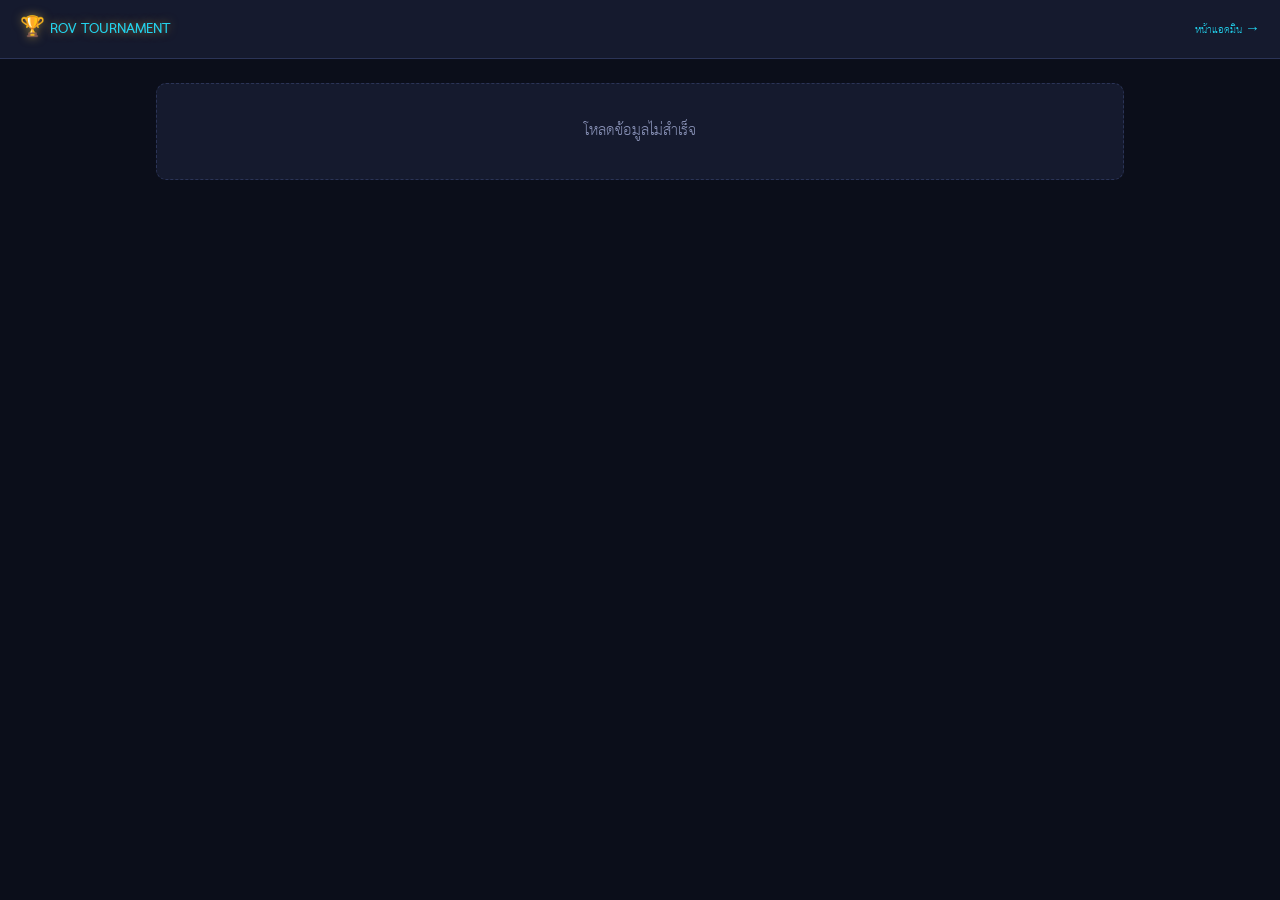
<file: index.html>
<!doctype html>
<html lang="th">
<head>
  <meta charset="utf-8" />
  <meta name="viewport" content="width=device-width, initial-scale=1" />
  <title>ตารางแข่งขัน ROV</title>
  <link rel="stylesheet" href="css/style.css" />
</head>
<body>
  <header class="toolbar">
    <h1>🏆 ROV TOURNAMENT</h1>
    <a href="admin.html" class="nav-link">หน้าแอดมิน &rarr;</a>
  </header>

  <main>
    <div id="placeholder" class="placeholder">กำลังโหลดข้อมูลการแข่งขัน...</div>

    <div id="content" hidden>
      <div id="champion-section" hidden>
        <div class="champion-banner">
          <div class="label">🏆 ทีมแชมป์เปี้ยน 🏆</div>
          <div class="name" id="champion-name"></div>
        </div>
      </div>

      <div id="next-match-section" class="card live-card" hidden>
        <div class="live-badge">🔴 LIVE</div>
        <h2 id="next-match-heading">คู่ถัดไป</h2>
        <div class="next-match">
          <div class="team" id="next-team-a"></div>
          <div class="vs-wrap"><div class="vs">VS</div></div>
          <div class="team" id="next-team-b"></div>
        </div>
      </div>

      <div class="card">
        <h2>ตารางอันดับ</h2>
        <table class="rov standings">
          <thead>
            <tr>
              <th>ทีม</th>
              <th>แข่ง</th>
              <th>ชนะ</th>
              <th>แพ้</th>
              <th>คะแนน</th>
              <th>เซต +/-</th>
            </tr>
          </thead>
          <tbody id="standings-body"></tbody>
        </table>
      </div>

      <div class="card">
        <h2>ตารางแข่งทั้งหมด (พบกันหมด)</h2>
        <table class="rov">
          <thead>
            <tr>
              <th>คู่แข่ง</th>
              <th>ผล</th>
              <th>MVP</th>
            </tr>
          </thead>
          <tbody id="matches-body"></tbody>
        </table>
      </div>

      <div id="final-section" class="card" hidden>
        <h2>รอบชิงชนะเลิศ</h2>
        <table class="rov">
          <tbody id="final-body"></tbody>
        </table>
      </div>

      <div id="mvp-section" class="card" hidden>
        <h2>🌟 สถิติ MVP</h2>
        <table class="rov">
          <thead>
            <tr>
              <th>ผู้เล่น</th>
              <th>จำนวนครั้งที่ได้ MVP</th>
            </tr>
          </thead>
          <tbody id="mvp-body"></tbody>
        </table>
      </div>
    </div>
  </main>

  <script src="js/config.js"></script>
  <script src="js/display.js"></script>
</body>
</html>
</file>
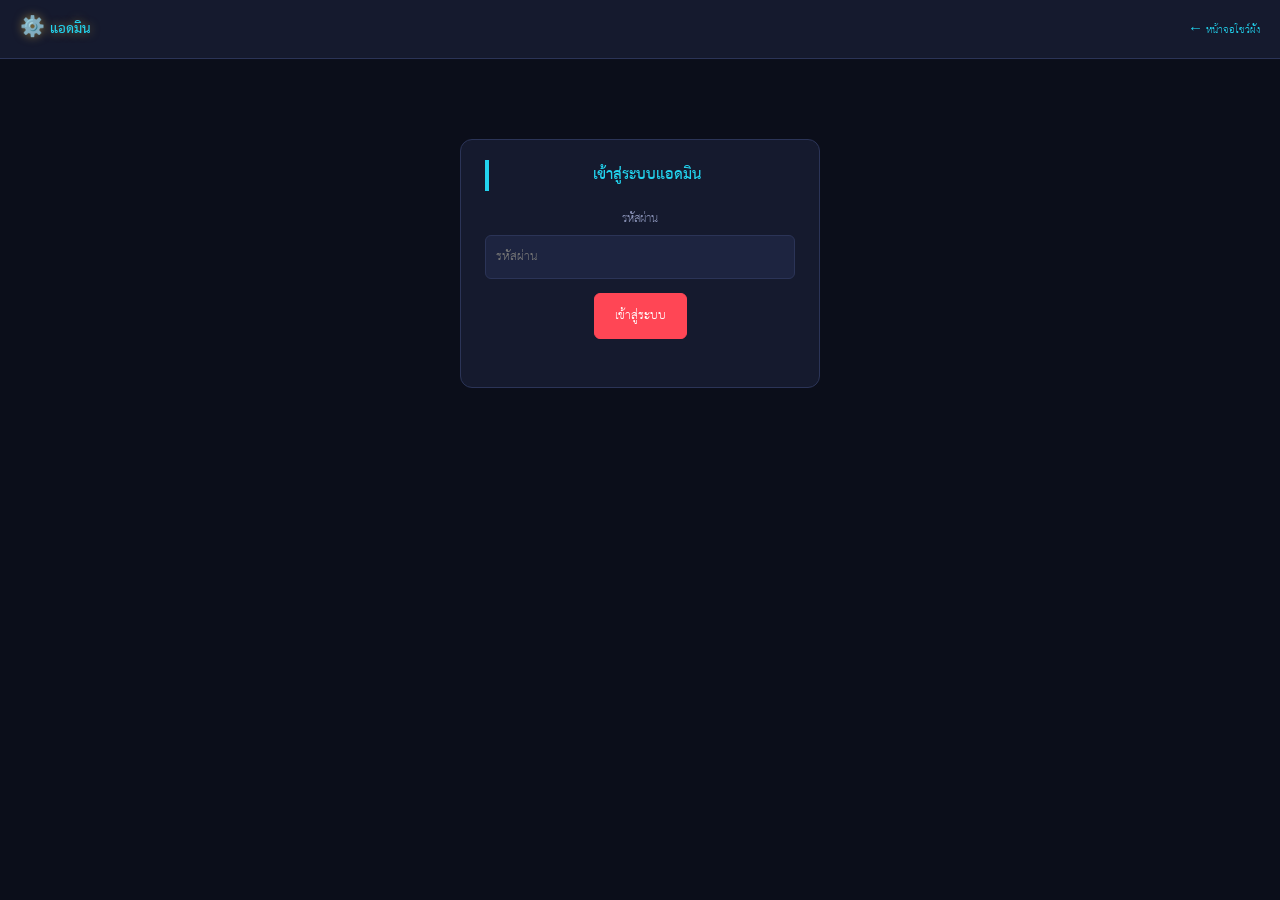
<file: admin.html>
<!doctype html>
<html lang="th">
<head>
  <meta charset="utf-8" />
  <meta name="viewport" content="width=device-width, initial-scale=1" />
  <meta name="robots" content="noindex, nofollow" />
  <title>แอดมิน — ROV Tournament</title>
  <link rel="stylesheet" href="css/style.css" />
</head>
<body>
  <header class="toolbar">
    <h1>⚙️ แอดมิน</h1>
    <a href="index.html" class="nav-link">&larr; หน้าจอโชว์ผัง</a>
  </header>

  <main>
    <div id="gate" class="passcode-gate">
      <div class="card">
        <h2>เข้าสู่ระบบแอดมิน</h2>
        <div class="field">
          <label for="f-passcode">รหัสผ่าน</label>
          <input type="text" id="f-passcode" placeholder="รหัสผ่าน" />
        </div>
        <button id="btn-login" class="btn">เข้าสู่ระบบ</button>
        <div id="login-status" class="status-msg"></div>
      </div>
    </div>

    <div id="dashboard" hidden>
      <div id="setup-card" class="card">
        <h2>ตั้งทีมแข่งขัน</h2>
        <div class="field">
          <label for="f-teams">รายชื่อทีม (บรรทัดละ 1 ทีม)</label>
          <textarea id="f-teams" rows="8" placeholder="ทีม A&#10;ทีม B&#10;ทีม C&#10;..."></textarea>
        </div>
        <button id="btn-setup" class="btn">สุ่มตารางแข่งแบบพบกันหมด</button>
        <div id="setup-status" class="status-msg"></div>
      </div>

      <div id="results-card" class="card" hidden>
        <h2>กรอกผลการแข่งขัน</h2>
        <div id="champion-banner-admin" hidden class="champion-banner">
          <div class="label">🏆 ทีมแชมป์เปี้ยน 🏆</div>
          <div class="name" id="champion-name-admin"></div>
        </div>
        <table class="rov">
          <thead>
            <tr>
              <th>คู่แข่ง</th>
              <th>สกอร์ (2 ใน 3)</th>
              <th>MVP</th>
              <th></th>
            </tr>
          </thead>
          <tbody id="matches-admin-body"></tbody>
        </table>
        <div id="final-admin-section" hidden>
          <h2 style="margin-top:20px">รอบชิงชนะเลิศ</h2>
          <table class="rov">
            <tbody id="final-admin-body"></tbody>
          </table>
        </div>
      </div>

      <div class="card">
        <button id="btn-reset" class="btn secondary">เริ่มใหม่ (ล้างทีมทั้งหมด)</button>
        <div id="reset-status" class="status-msg"></div>
      </div>
    </div>
  </main>

  <script src="js/config.js"></script>
  <script src="js/admin.js"></script>
</body>
</html>
</file>
<file: css/style.css>
@font-face {
  font-family: "TH Sarabun PSK";
  src: url("../assets/fonts/THSarabunPSK.ttf") format("truetype");
  font-weight: normal;
  font-style: normal;
}

@font-face {
  font-family: "TH Sarabun PSK";
  src: url("../assets/fonts/THSarabunPSK-Bold.ttf") format("truetype");
  font-weight: bold;
  font-style: normal;
}

:root {
  --bg: #0b0e1a;
  --panel: #151a2e;
  --panel-light: #1d2440;
  --border: #2b3457;
  --accent: #ff4655;
  --accent2: #22d3ee;
  --gold: #ffd24c;
  --muted: #8a93b8;
  --text: #eef1ff;
}

* {
  box-sizing: border-box;
}

body {
  margin: 0;
  font-family: "TH Sarabun PSK", "Leelawadee UI", "Tahoma", sans-serif;
  font-size: 22px;
  background: var(--bg);
  color: var(--text);
}

.toolbar {
  background: var(--panel);
  border-bottom: 1px solid var(--border);
  padding: 14px 20px;
  display: flex;
  flex-wrap: wrap;
  gap: 12px;
  align-items: center;
  position: sticky;
  top: 0;
  z-index: 10;
}

.toolbar h1 {
  font-size: 20px;
  margin: 0 20px 0 0;
  color: var(--accent2);
  white-space: nowrap;
}

.toolbar .nav-link {
  margin-left: auto;
  color: var(--accent2);
  text-decoration: none;
  font-size: 15px;
}

.toolbar .nav-link:hover {
  text-decoration: underline;
}

main {
  max-width: 1000px;
  margin: 24px auto 60px;
  padding: 0 16px;
}

.hero {
  text-align: center;
  background: linear-gradient(135deg, #2a0e14, #0b0e1a);
  border: 1px solid var(--accent);
  border-radius: 16px;
  padding: 24px;
  margin-bottom: 24px;
}

.hero-title {
  font-size: 34px;
  font-weight: bold;
  color: var(--accent);
  letter-spacing: 1px;
}

.hero-subtitle {
  color: var(--muted);
  font-size: 17px;
  margin-top: 4px;
}

.card {
  background: var(--panel);
  border: 1px solid var(--border);
  border-radius: 12px;
  padding: 20px 24px;
  margin-bottom: 20px;
}

.card h2 {
  font-size: 22px;
  color: var(--accent2);
  margin: 0 0 16px;
  border-left: 4px solid var(--accent2);
  padding-left: 10px;
}

.toolbar h1 {
  text-shadow: 0 0 10px rgba(255, 210, 76, 0.5);
}

.live-card {
  position: relative;
  border-color: var(--accent);
  background: radial-gradient(circle at 50% 0%, rgba(255, 70, 85, 0.12), var(--panel) 70%);
  animation: live-border-pulse 2.2s ease-in-out infinite;
  overflow: hidden;
}

.live-card h2 {
  color: var(--gold);
  border-left-color: var(--gold);
}

.live-badge {
  position: absolute;
  top: 14px;
  right: 18px;
  font-size: 13px;
  font-weight: bold;
  letter-spacing: 1px;
  color: #fff;
  background: var(--accent);
  padding: 3px 10px;
  border-radius: 999px;
  animation: live-badge-blink 1.4s ease-in-out infinite;
}

.next-match {
  display: flex;
  align-items: center;
  justify-content: center;
  gap: 20px;
  padding: 10px 0;
}

.next-match .team {
  font-size: 30px;
  font-weight: bold;
  text-align: center;
  flex: 1;
  text-shadow: 0 0 14px rgba(255, 210, 76, 0.35);
}

.vs-wrap {
  display: flex;
  align-items: center;
  justify-content: center;
  width: 64px;
  height: 64px;
  border-radius: 50%;
  background: radial-gradient(circle, rgba(255, 70, 85, 0.35), transparent 70%);
}

.next-match .vs {
  font-size: 22px;
  color: var(--gold);
  font-weight: bold;
  text-shadow: 0 0 12px rgba(255, 210, 76, 0.8);
  animation: vs-pulse 1.6s ease-in-out infinite;
}

@keyframes live-border-pulse {
  0%, 100% {
    box-shadow: 0 0 0px rgba(255, 70, 85, 0.0), inset 0 0 0px rgba(255, 70, 85, 0);
  }
  50% {
    box-shadow: 0 0 26px rgba(255, 70, 85, 0.55), inset 0 0 20px rgba(255, 70, 85, 0.12);
  }
}

@keyframes live-badge-blink {
  0%, 100% {
    opacity: 1;
  }
  50% {
    opacity: 0.35;
  }
}

@keyframes vs-pulse {
  0%, 100% {
    transform: scale(1);
  }
  50% {
    transform: scale(1.18);
  }
}

@media (prefers-reduced-motion: reduce) {
  .live-card,
  .live-badge,
  .next-match .vs {
    animation: none !important;
  }
}

table.rov {
  width: 100%;
  border-collapse: collapse;
  font-size: 18px;
}

table.rov th,
table.rov td {
  border: 1px solid var(--border);
  padding: 8px 10px;
  text-align: center;
}

table.rov th {
  background: var(--panel-light);
  color: var(--accent2);
}

table.rov tr.played {
  color: var(--muted);
}

table.rov tr.me-first td:first-child {
  color: var(--gold);
  font-weight: bold;
}

.standings td:first-child,
.standings th:first-child {
  text-align: left;
}

.standings tr:nth-child(1) td {
  background: rgba(255, 210, 76, 0.12);
}

.standings tr:nth-child(2) td {
  background: rgba(255, 210, 76, 0.05);
}

.field {
  margin-bottom: 14px;
}

.field label {
  display: block;
  font-size: 17px;
  margin-bottom: 4px;
  color: var(--muted);
}

.field input[type="text"],
.field textarea {
  width: 100%;
  font-family: inherit;
  font-size: 18px;
  padding: 8px 10px;
  border: 1px solid var(--border);
  border-radius: 6px;
  background: var(--panel-light);
  color: var(--text);
}

.btn {
  font-family: inherit;
  font-size: 18px;
  padding: 9px 20px;
  border-radius: 6px;
  border: 1px solid var(--accent);
  background: var(--accent);
  color: #fff;
  cursor: pointer;
}

.btn:hover {
  opacity: 0.9;
}

.btn:disabled {
  background: #5a2228;
  border-color: #5a2228;
  cursor: not-allowed;
}

.btn.secondary {
  background: transparent;
  color: var(--accent2);
  border-color: var(--accent2);
}

.btn.small {
  font-size: 14px;
  padding: 5px 12px;
}

.score-input {
  width: 50px;
  font-family: inherit;
  font-size: 16px;
  padding: 4px;
  border: 1px solid var(--border);
  border-radius: 4px;
  background: var(--panel-light);
  color: var(--text);
  text-align: center;
}

.status-msg {
  font-size: 16px;
  margin-top: 8px;
  min-height: 20px;
}

.status-msg.error {
  color: var(--accent);
}

.status-msg.success {
  color: #4ade80;
}

.champion-banner {
  text-align: center;
  background: linear-gradient(135deg, #3a2a00, #0b0e1a);
  border: 1px solid var(--gold);
  border-radius: 16px;
  padding: 30px;
  margin-bottom: 24px;
}

.champion-banner .label {
  color: var(--gold);
  font-size: 18px;
}

.champion-banner .name {
  font-size: 40px;
  font-weight: bold;
  color: var(--gold);
  margin-top: 6px;
}

.pill {
  display: inline-block;
  font-size: 13px;
  padding: 2px 10px;
  border-radius: 999px;
  background: var(--panel-light);
  color: var(--accent2);
}

.passcode-gate {
  max-width: 360px;
  margin: 80px auto;
  text-align: center;
}

.placeholder {
  background: var(--panel);
  border: 1px dashed var(--border);
  border-radius: 10px;
  padding: 32px 20px;
  text-align: center;
  color: var(--muted);
}
</file>
